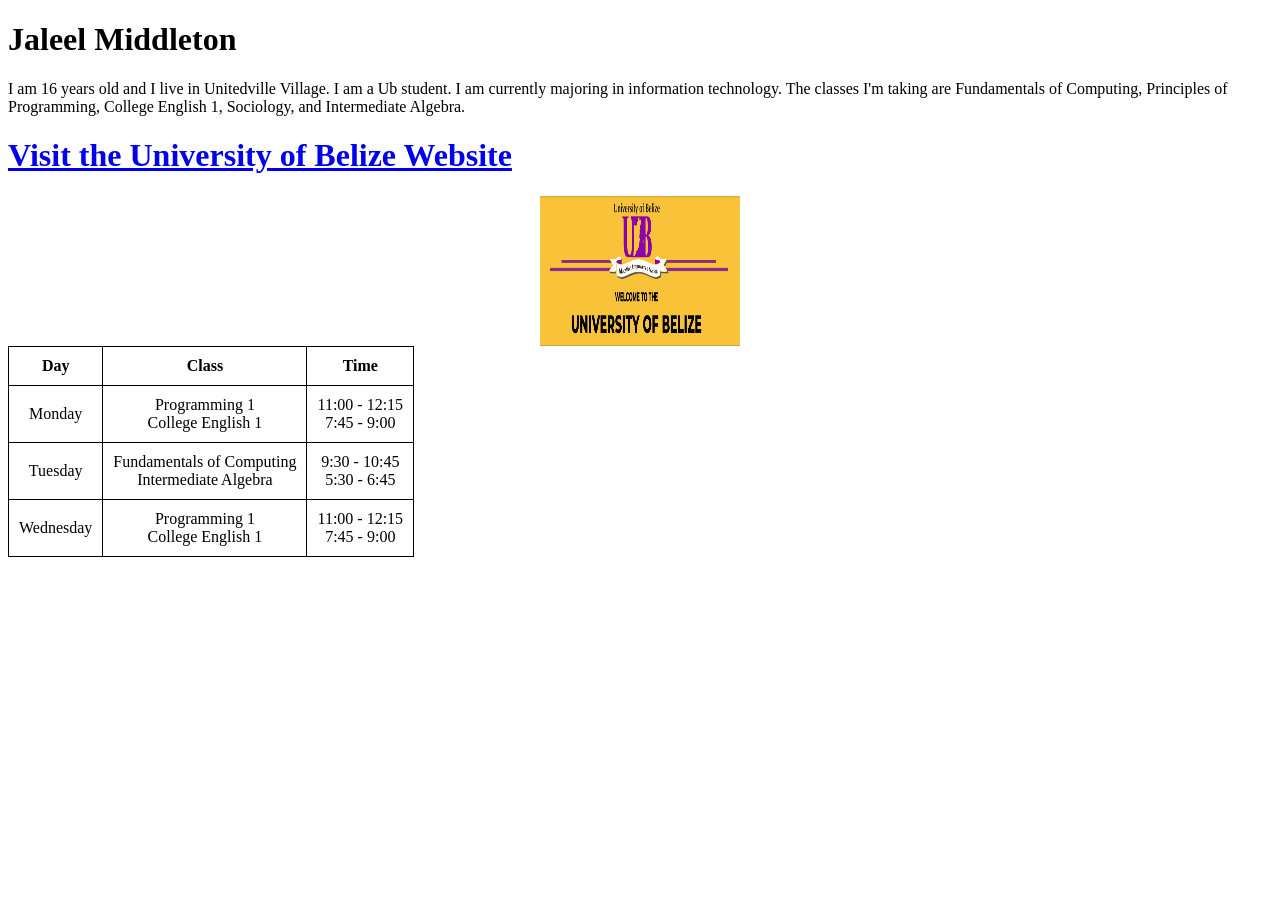
<file: resume.html>
<!DOCTYPE html>
<html lang="en">
<head>
<title>RESUME</title>
<style>
  /* Center the image */
  .image-center {
    text-align: center;
  }
  
  img {
    display: block;
    margin: auto;
  }
  
  /* Style the table */
  table, th, td {
    border: 1px solid black;
    border-collapse: collapse;
  }
  
  th, td {
    padding: 10px;
    text-align: center;
  }
</style>
</head>
<body>

<h1>Jaleel Middleton</h1>
<p>I am 16 years old and I live in Unitedville Village. I am a Ub student. 
I am currently majoring in information technology. 
The classes I'm taking are Fundamentals of Computing, Principles of Programming, College English 1, Sociology, and Intermediate Algebra.</p>

<h1><a href="https://www.ubelearn.com/">Visit the University of Belize Website</a></h1>

<div class="image-center">
  <img src="Ub.jpg" alt="Ub" style="width:200px;height:150px;">
</div>

<table>
  <tr>
    <th>Day</th>
    <th>Class</th>
    <th>Time</th>
  </tr>
  <tr>
    <td>Monday</td>
    <td>Programming 1 <br> College English 1</td>
    <td>11:00 - 12:15<br> 7:45 - 9:00</td>
  </tr>
  <tr>
    <td>Tuesday</td>
    <td>Fundamentals of Computing<br> Intermediate Algebra</td>
    <td>9:30 - 10:45<br> 5:30 - 6:45</td>
  </tr>
  <tr>
    <td>Wednesday</td>
    <td>Programming 1 <br> College English 1</td>
    <td>11:00 - 12:15<br> 7:45 - 9:00</td>
  </tr>
</table>

</body>
</html>
</file>
